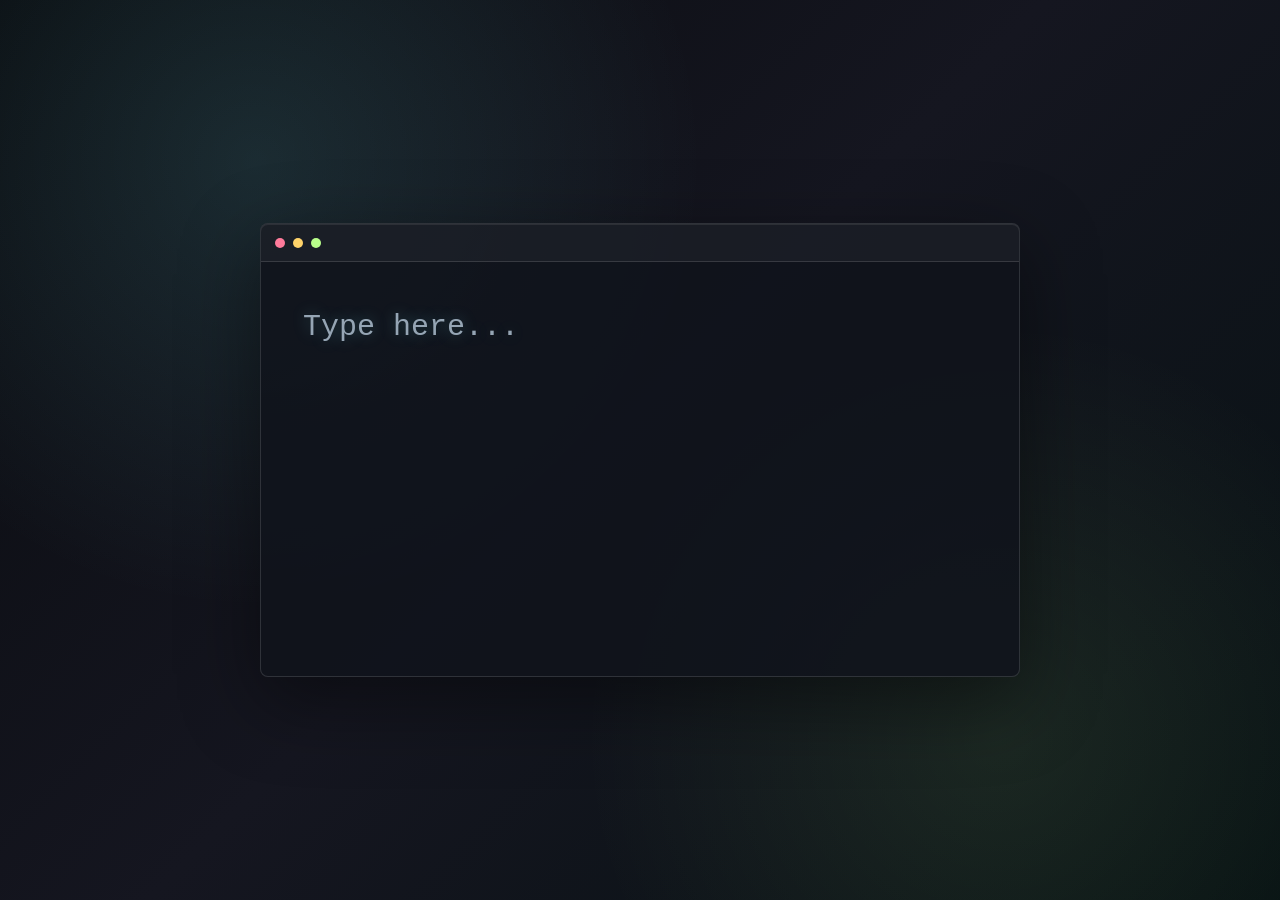
<file: index.html>
<!doctype html>
<html lang="zh-CN">
  <head>
    <meta charset="UTF-8" />
    <meta name="viewport" content="width=device-width, initial-scale=1.0" />
    <title>Biu Edit Text</title>
    <link rel="stylesheet" href="./web/styles.css" />
  </head>
  <body>
    <main class="stage">
      <section class="panel" aria-label="Biu input demo">
        <div class="toolbar" aria-hidden="true">
          <span class="dot dot-red"></span>
          <span class="dot dot-yellow"></span>
          <span class="dot dot-green"></span>
        </div>

        <div data-biu-input data-auto-focus data-placeholder="Type here..."></div>
      </section>
    </main>

    <script src="./web/script.js"></script>
  </body>
</html>
</file>
<file: web/styles.css>
:root {
  color-scheme: dark;
  --page: #090b0f;
  --ink: #edf7ff;
  --muted: #95a5b4;
  --line: rgba(255, 255, 255, 0.13);
  --panel: rgba(16, 20, 28, 0.88);
  --cyan: #7cf8ff;
  --lime: #b9ff8b;
  --rose: #ff7b9b;
}

* {
  box-sizing: border-box;
}

html,
body {
  height: 100%;
}

body {
  margin: 0;
  background:
    radial-gradient(circle at 20% 18%, rgba(124, 248, 255, 0.12), transparent 28rem),
    radial-gradient(circle at 78% 82%, rgba(185, 255, 139, 0.09), transparent 26rem),
    linear-gradient(135deg, #090b0f 0%, #151620 48%, #071113 100%);
  color: var(--ink);
  font-family:
    Inter, ui-sans-serif, system-ui, -apple-system, BlinkMacSystemFont, "Segoe UI",
    sans-serif;
}

.stage {
  min-height: 100%;
  display: grid;
  place-items: center;
  padding: 24px;
}

.panel {
  width: min(760px, 100%);
  border: 1px solid var(--line);
  border-radius: 8px;
  background: var(--panel);
  box-shadow:
    0 24px 80px rgba(0, 0, 0, 0.45),
    inset 0 1px 0 rgba(255, 255, 255, 0.08);
  overflow: hidden;
}

.toolbar {
  height: 38px;
  display: flex;
  align-items: center;
  gap: 8px;
  padding: 0 14px;
  border-bottom: 1px solid var(--line);
  background: rgba(255, 255, 255, 0.04);
}

.dot {
  width: 10px;
  height: 10px;
  border-radius: 50%;
}

.dot-red {
  background: var(--rose);
}

.dot-yellow {
  background: #ffd36a;
}

.dot-green {
  background: var(--lime);
}

.biu-input {
  position: relative;
  min-height: clamp(280px, 46vh, 460px);
  isolation: isolate;
  cursor: text;
}

.biu-effects {
  position: fixed;
  inset: 0;
  z-index: 2;
  width: 100vw;
  height: 100vh;
  pointer-events: none;
}

.biu-editor {
  position: relative;
  z-index: 1;
  min-height: inherit;
  width: 100%;
  padding: clamp(24px, 4vw, 42px);
  outline: none;
  color: var(--ink);
  caret-color: var(--cyan);
  font-family: "SFMono-Regular", Consolas, "Liberation Mono", monospace;
  font-size: clamp(18px, 2.4vw, 30px);
  line-height: 1.55;
  letter-spacing: 0;
  white-space: pre-wrap;
  overflow-wrap: anywhere;
  text-shadow: 0 0 16px rgba(124, 248, 255, 0.25);
}

.biu-editor:empty::before {
  content: attr(data-placeholder);
  color: var(--muted);
}

.biu-editor::selection {
  background: rgba(124, 248, 255, 0.3);
}

.biu-pending {
  color: transparent;
  text-shadow: none;
}

.biu-landed {
  animation: landed-pop 180ms ease-out;
}

@keyframes landed-pop {
  0% {
    color: #ffffff;
    text-shadow:
      0 0 18px rgba(255, 255, 255, 0.9),
      0 0 34px rgba(124, 248, 255, 0.72);
  }

  100% {
    color: var(--ink);
    text-shadow: 0 0 16px rgba(124, 248, 255, 0.25);
  }
}

@media (max-width: 520px) {
  .stage {
    padding: 12px;
  }

  .biu-input {
    min-height: 72vh;
  }
}
</file>
